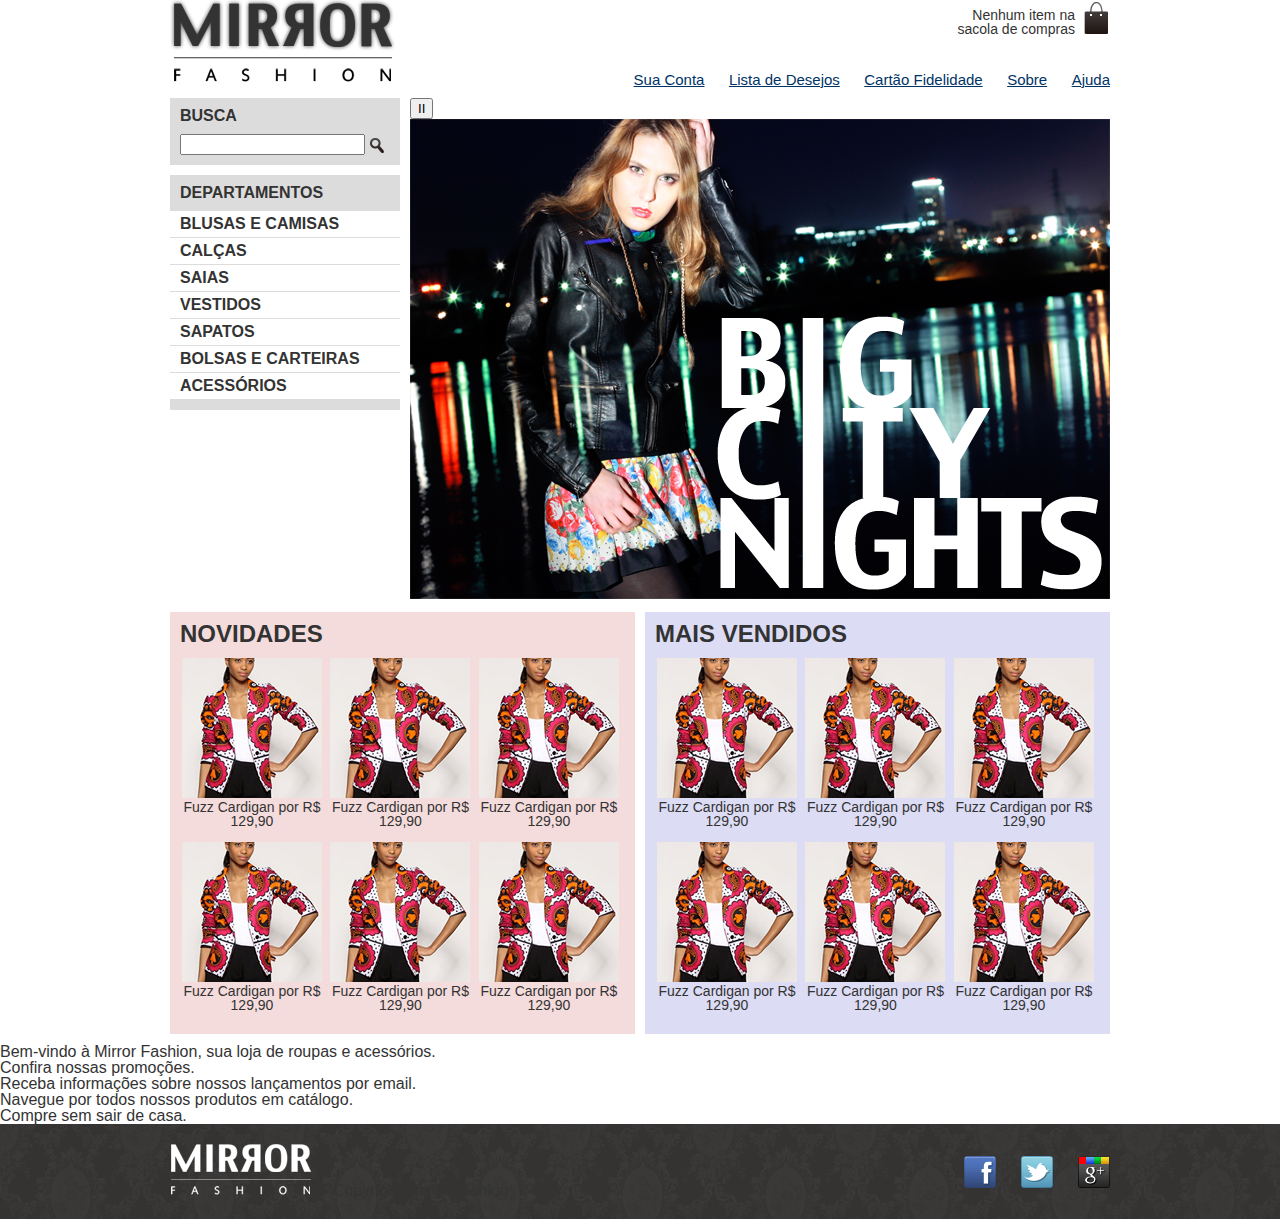
<file: index.html>
<!DOCTYPE html>
<html lang="pt-br">

<head>
    <meta charset="UTF-8">
    <meta name="viewport" content="width=device-width, initial-scale=1.0">
    <title>Mirror Fashion</title>
    <link rel="stylesheet" href="css/reset.css">
    <link rel="stylesheet" href="css/estilo.css">
</head>

<!--DICA:Pode ser interessante criar uma classe que determina a centralização horizontal
de qualquer elemento, sem interferir em suas margens superior e inferior como
no exemplo a seguir:
1 .container {
2 margin-right: auto;
3 margin-left: auto;
4 }
Agora, é só adicionar a class "container" ao elemento, mesmo que ele já tenha
outros valores para esse atributo:
1 <div class="info container">
2 <p>Conteúdo que deve ficar centralizado</p>
3 </div><-->

<body>

    <header class="container">
        <h1><img src="img/logo.png" alt="Mirror Fashion"></h1>
        <p class="sacola">Nenhum item na sacola de compras</p>
        <nav class="menu-opcoes">
            <ul>
                <li><a href="#">Sua Conta</a></li>
                <li><a href="#">Lista de Desejos</a></li>
                <li><a href="#">Cartão Fidelidade</a></li>
                <li><a href="sobre.html">Sobre</a></li>
                <li><a href="#">Ajuda</a></li>
                </ul>
        </nav>
    </header>


    <div class="container destaque">
        <section class="busca">
            <h2>Busca</h2>
            <form action="https://www.google.com.br/search" id="form-busca">
                <input type="search" name="q" id="q">
                <input type="image" src="img/busca.png" class="lupa">
            </form>
        </section><!-- fim .busca -->

        <section class="menu-departamentos">
            <h2>Departamentos</h2>
            <nav>
                <ul>
                    <li><a href="#">Blusas e Camisas</a></li>
                    <li><a href="#">Calças</a></li>
                    <li><a href="#">Saias</a></li>
                    <li><a href="#">Vestidos</a></li>
                    <li><a href="#">Sapatos</a></li>
                    <li><a href="#">Bolsas e Carteiras</a></li>
                    <li><a href="#">Acessórios</a></li>
                </ul>
            </nav>
        </section><!-- fim .menu-departamentos -->
        <button><a href='#' class="pause"></a>II</button>
        <img src="img/destaque-home.png" alt="Promoção: Big City Night">

    </div><!-- fim .container .destaque -->



    <div class="container paineis">
        <section class="painel novidades">
            <h2>Novidades</h2>
            <ol>
                <!--Primeiro produto-->
                <li><a href="produto.html">
                        <figure>
                            <img src="img/produtos/miniatura1.png">
                            <figcaption>
                                Fuzz Cardigan por R$ 129,90
                            </figcaption>
                        </figure>
                    </a>
                </li>
                <li><a href="produto.html">
                        <figure>
                            <img src="img/produtos/miniatura1.png">
                            <figcaption>
                                Fuzz Cardigan por R$ 129,90
                            </figcaption>
                        </figure>
                    </a>
                </li>
                <li><a href="produto.html">
                        <figure>
                            <img src="img/produtos/miniatura1.png">
                            <figcaption>
                                Fuzz Cardigan por R$ 129,90
                            </figcaption>
                        </figure>
                    </a>
                </li>
                <li><a href="produto.html">
                        <figure>
                            <img src="img/produtos/miniatura1.png">
                            <figcaption>
                                Fuzz Cardigan por R$ 129,90
                            </figcaption>
                        </figure>
                    </a>
                </li>
                <li><a href="produto.html">
                        <figure>
                            <img src="img/produtos/miniatura1.png">
                            <figcaption>
                                Fuzz Cardigan por R$ 129,90
                            </figcaption>
                        </figure>
                    </a>
                </li>
                <li><a href="produto.html">
                        <figure>
                            <img src="img/produtos/miniatura1.png">
                            <figcaption>
                                Fuzz Cardigan por R$ 129,90
                            </figcaption>
                        </figure>
                    </a>
                </li>
                <!-- coloque mais produtos aqui! -->
            </ol>
        </section>

        <section class="painel mais-vendidos">
            <h2>Mais Vendidos</h2>
            <ol>
                <!--Primeiro produto-->
                <li><a href="produto.html">
                        <figure>
                            <img src="img/produtos/miniatura1.png">
                            <figcaption>
                                Fuzz Cardigan por R$ 129,90
                            </figcaption>
                        </figure>
                    </a>
                </li>
                <li><a href="produto.html">
                        <figure>
                            <img src="img/produtos/miniatura1.png">
                            <figcaption>
                                Fuzz Cardigan por R$ 129,90
                            </figcaption>
                        </figure>
                    </a>
                </li>
                <li><a href="produto.html">
                        <figure>
                            <img src="img/produtos/miniatura1.png">
                            <figcaption>
                                Fuzz Cardigan por R$ 129,90
                            </figcaption>
                        </figure>
                    </a>
                </li>
                <li><a href="produto.html">
                        <figure>
                            <img src="img/produtos/miniatura1.png">
                            <figcaption>
                                Fuzz Cardigan por R$ 129,90
                            </figcaption>
                        </figure>
                    </a>
                </li>
                <li><a href="produto.html">
                        <figure>
                            <img src="img/produtos/miniatura1.png">
                            <figcaption>
                                Fuzz Cardigan por R$ 129,90
                            </figcaption>
                        </figure>
                    </a>
                </li>
                <li><a href="produto.html">
                        <figure>
                            <img src="img/produtos/miniatura1.png">
                            <figcaption>
                                Fuzz Cardigan por R$ 129,90
                            </figcaption>
                        </figure>
                    </a>
                </li>
                <!-- coloque mais produtos aqui! -->
            </ol>
        </section>
    </div><!-- fim .container paineis -->



    <h2>Bem-vindo à Mirror Fashion, sua loja de roupas e acessórios.</h2>

    <ul>
        <li>Confira nossas promoções.</li>
        <li>Receba informações sobre nossos lançamentos por email.</li>
        <li>Navegue por todos nossos produtos em catálogo.</li>
        <li>Compre sem sair de casa.</li>
    </ul>


    <footer>
        <div class="container">
            <img src="img/logo-rodape.png" alt="Logo Mirror Fashion">
            <ul class="social">
                <li><a href="http://facebook.com/mirrorfashion">Facebook</a></li>
                <li><a href="http://twitter.com/mirrorfashion">Twitter</a></li>
                <li><a href="http://plus.google.com/mirrorfashion">Google+</a></li>
            </ul>
            &copy; Copyright Mirror Fashion
        </div>
    </footer>
    <script src="js/home.js"></script>
</body>

</html>
</file>
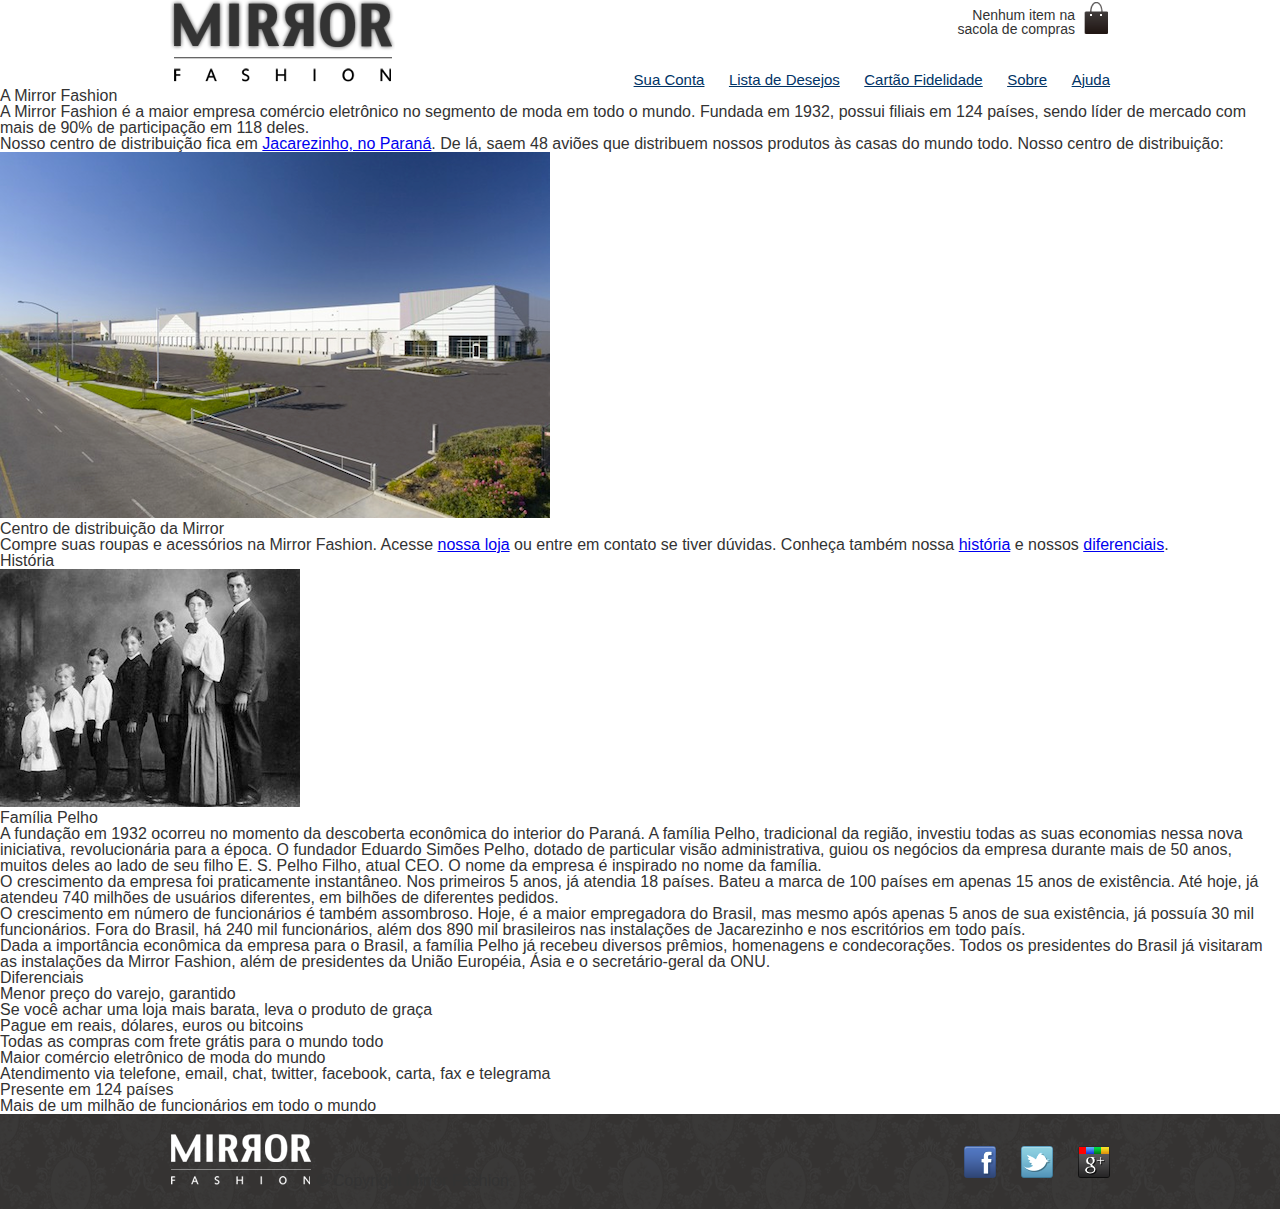
<file: sobre.html>
<!DOCTYPE html>
<html lang="pt-br">

<head>
    <meta charset="UTF-8">
    <meta http-equiv="X-UA-Compatible" content="IE=edge">
    <meta name="viewport" content="width=device-width, initial-scale=1.0">
    <title>Sobre a Mirror Fashion</title>
    <link rel="stylesheet" href="css/reset.css">
    <link rel="stylesheet" href="css/estilo.css">
</head>

<body>
    <header class="container">
        <h1><img src="img/logo.png" alt="Mirror Fashion"></h1>
        <p class="sacola">Nenhum item na sacola de compras</p>
        <nav class="menu-opcoes">
            <ul>
                <li><a href="#">Sua Conta</a></li>
                <li><a href="#">Lista de Desejos</a></li>
                <li><a href="#">Cartão Fidelidade</a></li>
                <li><a href="sobre.html">Sobre</a></li>
                <li><a href="#">Ajuda</a></li>
            </ul>
        </nav>
    </header>

    <h1>A Mirror Fashion</h1>

    <p>A <strong>Mirror Fashion </strong> é a maior empresa comércio eletrônico no segmento de moda em todo o mundo.
        Fundada em 1932, possui filiais em 124 países, sendo líder de mercado com mais de 90% de
        participação em 118 deles.</p>

    <p>Nosso centro de distribuição fica em <a href="https://maps.google.com.br/?q=Jacarezinho"
            target="_blank">Jacarezinho,
            no Paraná</a>. De lá, saem 48 aviões que
        distribuem nossos produtos às casas do mundo todo. Nosso centro de distribuição:</p>

    <figure id="centro-distribuicao">
        <img src="/img/centro-distribuicao.png" alt="centro de distribuiçao">
        <figcaption>Centro de distribuição da Mirror</figcaption>
    </figure>

    <p>Compre suas roupas e acessórios na Mirror Fashion. Acesse <a href="index.html">nossa loja</a> ou entre em contato
        se tiver dúvidas. Conheça também nossa <a href="#historia">história</a> e nossos <a
            href="#diferenciais">diferenciais</a>.</p>

    <h2 id="historia">História</h2>

    <figure id="familia-pelho">
        <img src="/img/familia-pelho.jpg" alt="familia pelho">
        <figcaption>Família Pelho</figcaption>
    </figure>

    <p>A fundação em 1932 ocorreu no momento da descoberta econômica do interior do Paraná. A
        família <em>Pelho</em>, tradicional da região, investiu todas as suas economias nessa nova iniciativa,
        revolucionária para a época. O fundador <em>Eduardo Simões Pelho</em>, dotado de particular visão
        administrativa, guiou os negócios da empresa durante mais de 50 anos, muitos deles ao lado
        de seu filho <em>E. S. Pelho Filho</em>, atual CEO. O nome da empresa é inspirado no nome da família.</p>

    <p>O crescimento da empresa foi praticamente instantâneo. Nos primeiros 5 anos, já atendia 18 países.
        Bateu a marca de 100 países em apenas 15 anos de existência. Até hoje, já atendeu 740 milhões
        de usuários diferentes, em bilhões de diferentes pedidos.</p>

    <p>O crescimento em número de funcionários é também assombroso. Hoje, é a maior empregadora do
        Brasil, mas mesmo após apenas 5 anos de sua existência, já possuía 30 mil funcionários. Fora do
        Brasil, há 240 mil funcionários, além dos 890 mil brasileiros nas instalações de Jacarezinho e
        nos escritórios em todo país.</p>

    <p>Dada a importância econômica da empresa para o Brasil, a família <em>Pelho</em> já recebeu diversos prêmios,
        homenagens e condecorações. Todos os presidentes do Brasil já visitaram as instalações da Mirror
        Fashion, além de presidentes da União Européia, Ásia e o secretário-geral da ONU.</p>

    <h2 id="diferenciais">Diferenciais</h2>

    <ul>
        <li>Menor preço do varejo, garantido</li>
        <li>Se você achar uma loja mais barata, leva o produto de graça</li>
        <li>Pague em reais, dólares, euros ou bitcoins</li>
        <li>Todas as compras com frete grátis para o mundo todo</li>
        <li>Maior comércio eletrônico de moda do mundo</li>
        <li>Atendimento via telefone, email, chat, twitter, facebook, carta, fax e telegrama</li>
        <li>Presente em 124 países</li>
        <li>Mais de um milhão de funcionários em todo o mundo</li>
    </ul>

    
    <footer>
        <div class="container">
            <img src="img/logo-rodape.png" alt="Logo Mirror Fashion">
            <ul class="social">
                <li><a href="http://facebook.com/mirrorfashion">Facebook</a></li>
                <li><a href="http://twitter.com/mirrorfashion">Twitter</a></li>
                <li><a href="http://plus.google.com/mirrorfashion">Google+</a></li>
            </ul>
            &copy; Copyright Mirror Fashion
        </div>
    </footer>
</body>

</html>

</body>

</html>
</file>
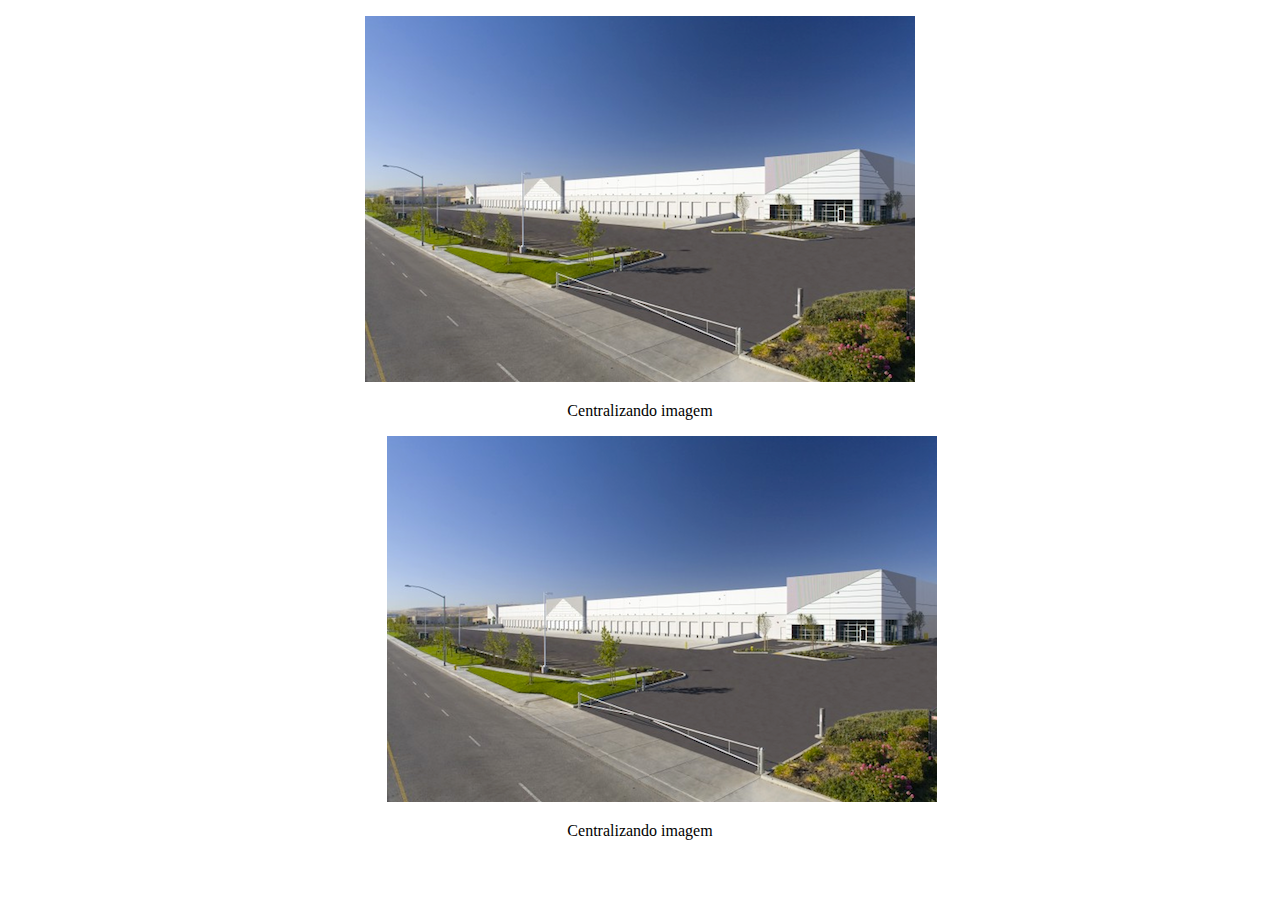
<file: teste imagem.html>
<!DOCTYPE html>
<html lang="pt-br">

<head>
  <meta charset="UTF-8">
  <meta http-equiv="X-UA-Compatible" content="IE=edge">
  <meta name="viewport" content="width=device-width, initial-scale=1.0">
  <title>Centralizando imagem</title>

</head>

<body>

  <figure style="text-align: center;">
    <img src="img/centro-distribuicao.png" alt="centro">
  </figure>
  <figcaption style="text-align: center;">Centralizando imagem</figcaption>

  <figure style="display: block; margin-left: auto; margin-right: auto;width: 40%;">
    <img src="img/centro-distribuicao.png" alt="centro">
  </figure>
  <figcaption style="text-align: center;">Centralizando imagem</figcaption>

</body>

</html>
</file>
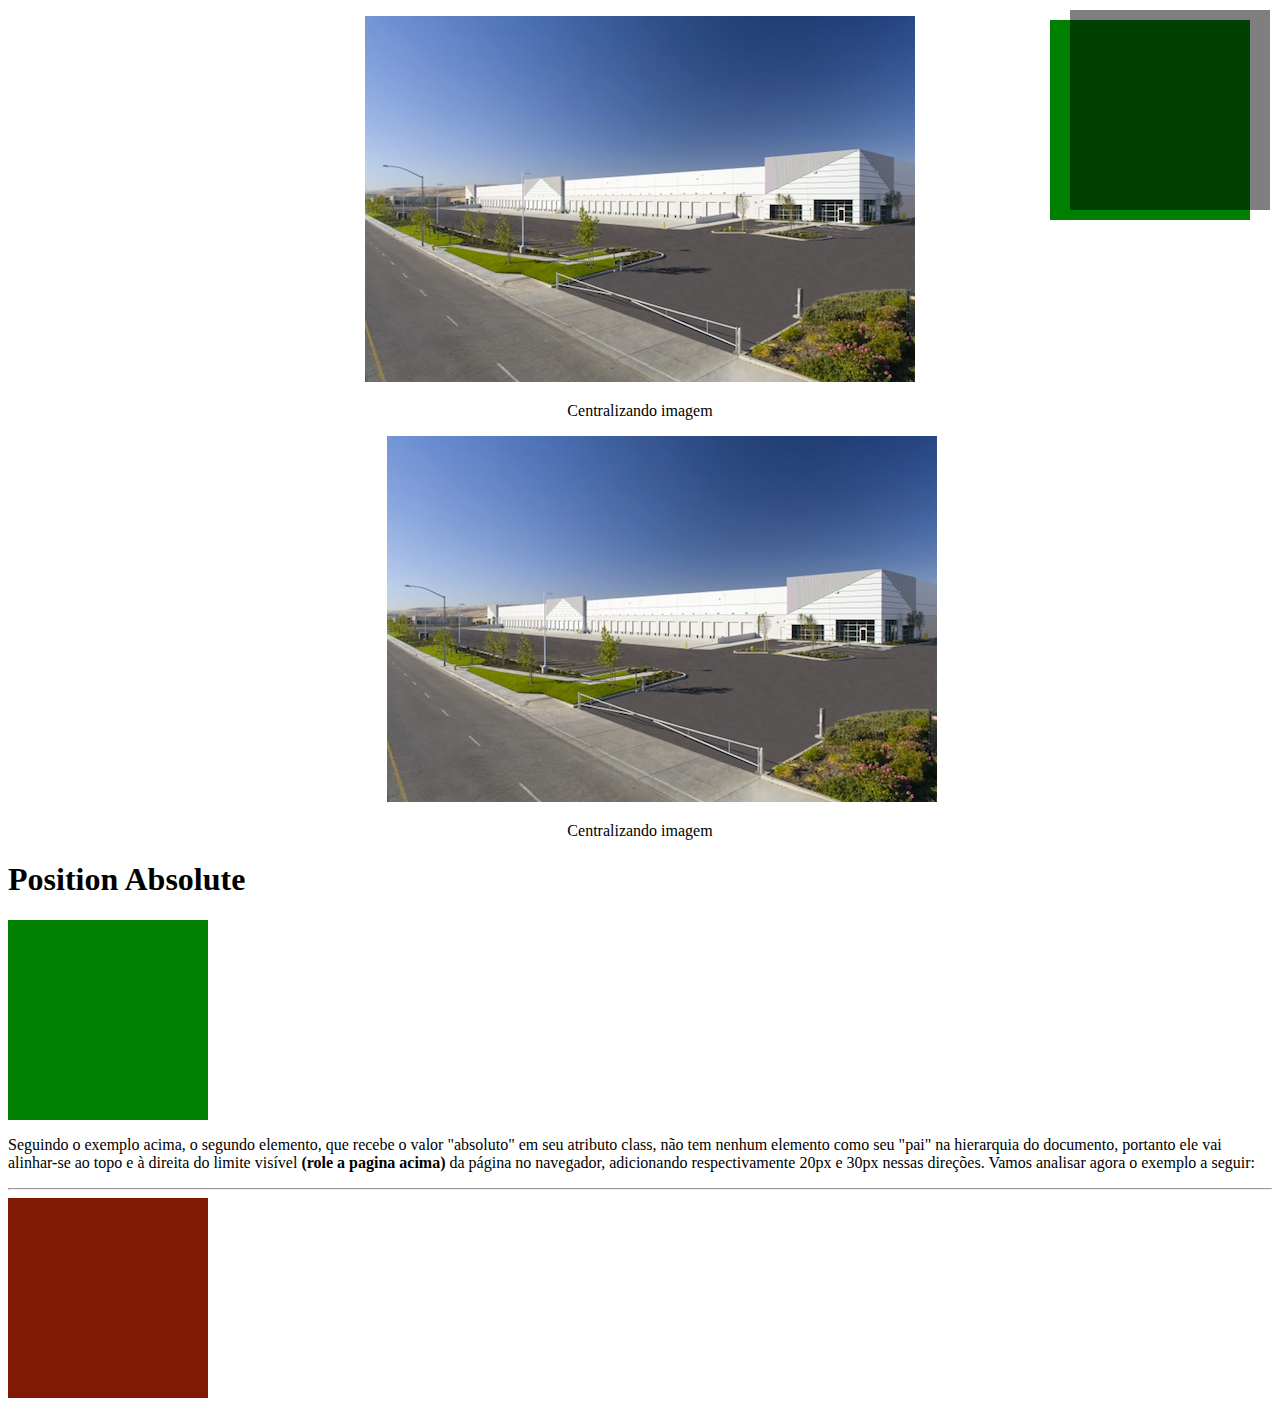
<file: testes diversos.html>
<!DOCTYPE html>
<html lang="pt-br">

<head>
  <meta charset="UTF-8">
  <meta http-equiv="X-UA-Compatible" content="IE=edge">
  <meta name="viewport" content="width=device-width, initial-scale=1.0">
  <title>Centralizando imagem</title>
  <link rel="stylesheet" href="css/testes.css">

</head>

<body>

  <figure style="text-align: center;">
    <img src="img/centro-distribuicao.png" alt="centro">
  </figure>
  <figcaption style="text-align: center;">Centralizando imagem</figcaption>

  <figure style="display: block; margin-left: auto; margin-right: auto;width: 40%;">
    <img src="img/centro-distribuicao.png" alt="centro">
  </figure>
  <figcaption style="text-align: center;">Centralizando imagem</figcaption>

  <h1>Position Absolute</h1>
  <div class="quadrado"></div>
  <div class="quadrado absoluto"></div>
  <p>Seguindo o exemplo acima, o segundo elemento, que recebe o valor
    "absoluto" em seu atributo class, não tem nenhum elemento como seu "pai" na hierarquia do documento, portanto ele
    vai alinhar-se ao topo e à direita do limite visível <strong>(role a pagina acima)</strong> da página no navegador,
    adicionando respectivamente 20px e 30px nessas direções. Vamos analisar agora o exemplo a seguir:</p>

  <hr>
  <div class="quadrado2 relativo"></div>
  <div class="quadrado absoluto2"></div>

  <script>alert("Olá Mundo!")</script>


</body>

</html>
</file>
<file: css/estilo.css>
body {
    color: #333333;
    font-family: 'Lucida Sans', 'Lucida Sans Regular', 'Lucida Grande', 'Lucida Sans Unicode', Geneva, Verdana, sans-serif;
}

/*Temos três tipos de elementos que precisam ser centralizados no meio da
página. Vamos copiar e colar as instruções CSS nos 3 lugares? Não!
Criamos uma classe no HTML a ser aplicada em todos esses pontos e um
único seletor no CSS.*/
.container {
    margin:0 auto;
    width: 940px;
}

/*CSS RESET
O HTML5 Boilerplate é um projeto que pretende fornecer um excelente ponto
de partida para quem pretende desenvolver um novo projeto com HTML5. Uma
série de técnicas para aumentar a compatibilidade da nova tecnologia com
navegadores um pouco mais antigos estão presentes e o código é totalmente
gratuito. Em seu arquivo "style.css", estão reunidas diversas técnicas de CSS
Reset. Apesar de consistentes, algumas dessas técnicas são um pouco
complexas, mas é um ponto de partida que podemos considerar.

YUI3 CSS Reset
Criado pelos desenvolvedores front-end do Yahoo!, uma das referências na área,esse CSS Reset é composto de 3 arquivos distintos. O primeiro deles, chamado de Reset, simplesmente muda todos os valores possíveis para um valor padrão,onde até mesmo as tags <h1> e <small> passam a ser exibidas com o mesmo tamanho. O segundo arquivo é chamado de Base, onde algumas margens e
dimensões dos elementos são padronizadas. O terceiro é chamado de Font, onde
o tamanho dos tipos é definido para que tenhamos um visual consistente
inclusive em diversos dispositivos móveis.

Eric Meyer CSS Reset
Há também o famoso CSS Reset de Eric Meyer, que pode ser obtido em
http://meyerweb.com/eric/tools/css/reset/. É apenas um arquivo com tamanho
bem reduzido.

*/

/*Por exemplo, o elemento <li> de uma <ul> tem por padrão o valor block para a
propriedade display. Se quisermos os elementos na horizontal, basta alterarmos
a propriedade display da <li> para inline:*/
.logotipo {
    position: relative;
    top: 20px;
    left: 50px;
}
.menu-opcoes {
    position: absolute;
    bottom: 0;
    right: 0;
}

.menu-opcoes ul li {
    font-size: 15px;
    display: inline;
    margin-left: 20px;
}

.menu-opcoes a {
    color: #003366;
}

.sacola {
    background: url(../img/sacola.png) no-repeat top right;
    font-size: 14px;
    padding-right: 35px;
    text-align: right;
    width: 140px;
    padding-top: 8px;
    position: absolute;
    top: 0;
    right: 0;
}

header {
    position: relative;
}

.busca, 
.menu-departamentos {
    float: left;
    background-color: #dcdcdc;
    font-weight: bold;
    text-transform: uppercase;
    clear: left;
    text-transform: uppercase;

    margin-right: 10px;
    width: 230px;
}

.menu-departamentos {
    margin-top: 10px;
    padding-bottom: 10px;
}

.busca input {
    vertical-align: middle;
}

.busca input [type=search] {
    width: 170px;
}

.busca h2,
.busca form,
.menu-departamentos h2 {
    margin: 10px;
}

.menu-departamentos li {
    background-color: white;
    margin-bottom: 1px;
    padding: 5px 10px;
}

.menu-departamentos a {
    color: #333333;
    text-decoration: none;
}

.item-menu {
    text-decoration: none;
}

.destaque {
    margin-top: 10px;
}

.painel {
    margin: 10px 0;
    padding: 10px;
    width: 445px;
}

.painel li {
    display: inline-block;
    vertical-align: top;
    width: 140px;
    margin: 2px;
    padding-bottom: 10px;
}

.painel h2 {
    font-size: 24px;
    font-weight: bold;
    text-transform: uppercase;
    margin-bottom: 10px;
}

.painel a {
    color: #333;
    font-size: 14px;
    text-align: center;
    text-decoration: none;
}

.novidades {
    float: left;
    background-color: #f5dcdc;
}

.mais-vendidos {
    float: right;
    background-color: #dcdcf5;
}


/*CONFIGURACAO RODAPE*/

.facebook {
    /* tamanho do elemento = imagem */
    height: 55px;
    width: 85px;

    /* imagem como fundo */
    background-image: url(../img/facebook.png);

    /* retirando o texto da frente */
    text-indent: -9999px;
}

.social {
    position: absolute;
    top: 12px;
    right: 0;
}

.social li {
    float: left;
    margin-left: 25px;
}

.social li a {
    /* tamanho da imagem */
    height: 32px;
    width: 32px;

    /* image replacement */
    display: block;
    text-indent: -9999px;
}

.social a[href*="facebook.com"] {
    background-image: url(../img/facebook.png);
}

.social a[href*="twitter.com"] {
    background-image: url(../img/twitter.png);
}

.social a[href*="plus.google.com"] {
    background-image: url(../img/googleplus.png);
}

footer {
    background-image: url(../img/fundo-rodape.png);
    clear: both;
    padding: 20px 0;
}

footer .container {
    position: relative;
}
</file>
<file: css/testes.css>
.quadrado {
background: green;
 height: 200px;
width: 200px;
}
.absoluto {
position: absolute;
top: 20px;
right: 30px;
}

.quadrado2 {
  background: rgb(128, 26, 5);
   height: 200px;
  width: 200px;
  }
  .absoluto2 {
    background: rgb(0, 0, 0, .5);
  position: absolute;
  top: 10px;
  right: 10px;
  }

  .relativo {
    position: relative;
  }
</file>
